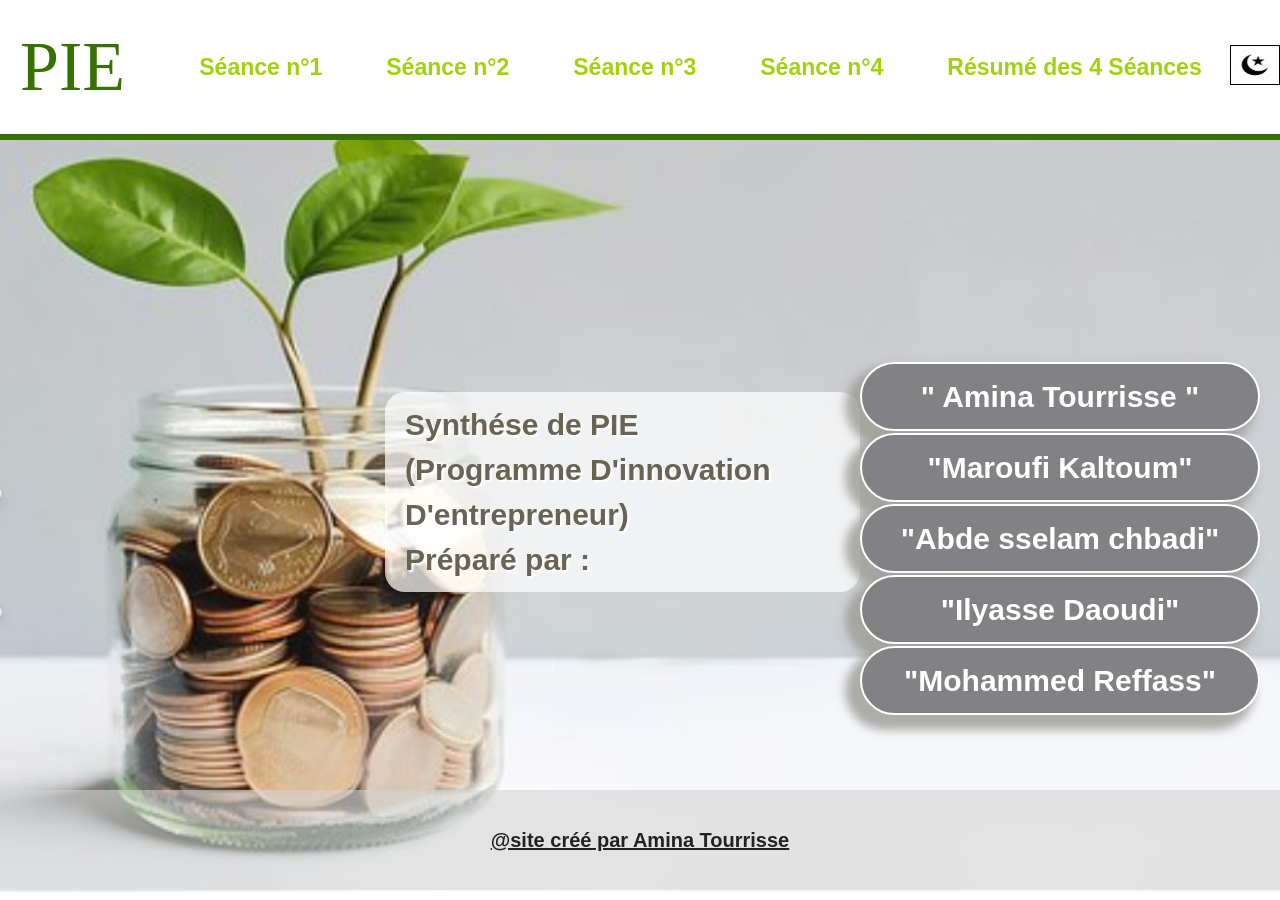
<file: index.html>
<!DOCTYPE html>
<html lang="en">
<head>
    <meta charset="UTF-8">
    <meta name="viewport" content="width=device-width, initial-scale=1.0">
    <title>Les Cours De PIE </title>
    <style>

        body {
  background-color: #edf2fa8c;
}
.book {
  position: absolute;
  top: 0;
  bottom: 0;
  left: 0;
  right: 0;
  margin: auto;
  width: 18.5rem;
  height: 12.5rem;
  perspective: 70rem;
}
.cover {
  background-color: #36354e;
  transform: rotateY(0deg);
  width: 9.25rem;
  height: 12.5rem;
}
.page {
  top: 0.25rem;
  left: 0.25rem;
  background-color: #e9e6c4;
  transform: rotateY(0deg);
  width: 9rem;
  height: 12rem;
  text-align: right;
  font-size: 8px;
  color: #777;
  font-family: monospace;
}
.page::before, .page::after {
  display: block;
  border-top: 1px dashed rgba(0, 0, 0, 0.3);
  content: "";
  padding-bottom: 1rem;
}
.cover, .page {
  position: absolute;
  padding: 1rem;
  transform-origin: 100% 0;
  border-radius: 5px 0 0 5px;
  box-shadow: inset 3px 0px 20px rgba(0, 0, 0, 0.2),
    0px 0px 15px rgba(0, 0, 0, 0.1);
  box-sizing: border-box;
}
.cover.turn {
  animation: bookCover 3s forwards;
}
.page.turn {
  animation: bookOpen 3s forwards;
}
.page:nth-of-type(1) {
  animation-delay: 0.05s;
}
.page:nth-of-type(2) {
  animation-delay: 0.33s
}
.page:nth-of-type(3) {
  animation-delay: 0.66s;
}
.page:nth-of-type(4) {
  animation: bookOpen150deg 3s forwards;
  animation-delay: 0.99s;
}
.page:nth-of-type(5) {
  animation: bookOpen30deg 3s forwards;
  animation-delay: 1.2s;
}
.page:nth-of-type(6) {
  animation: bookOpen55deg 3s forwards;
  animation-delay: 1.25s;
}
@keyframes bookOpen {
  30% { z-index: 999 }
  100% {  transform: rotateY(180deg);
    z-index: 999;}
}
@keyframes bookCover {
  30% { z-index: 999 }
  100% {  transform: rotateY(180deg);
    z-index: 1;}
}
@keyframes bookOpen150deg {
  30% { z-index: 999 }
  100% {  transform: rotateY(150deg);
    z-index: 999;}
}
@keyframes bookOpen55deg {
  30% { z-index: 999 }
  100% {  transform: rotateY(55deg);
    z-index: 999;}
}
@keyframes bookOpen30deg {
  50% { z-index: 999 }
  100% {  transform: rotateY(30deg);
    z-index: 999;}
}



    </style>


 <style>
        .wrapper {
  width: 100px; /* حجم العنصر */
  height: 100px;
  position: absolute; /* لتحديد الموضع */
  bottom: 60px; /* البقاء على بعد 60px من الأسفل */
  display: flex;
  justify-content: center;

left: 50%;
transform: translateX(-50%);
  clip: rect(0px, 100px, 100px, 50px); /* إخفاء نصف العنصر */
}
/* Set the sizes of the elements that make up the progress bar */
.circle {
  width: 50px;
  height: 50px;
  border: 10px solid rgba(26, 71, 221, 0.822);
  border-radius: 50px;
  position: absolute;
  clip: rect(0px, 50px, 100px, 0px);
}
/* Using the data attributes for the animation selectors. */
/* Base settings for all animated elements */
div[data-anim~=base] {
  -webkit-animation-iteration-count: 1;  /* Only run once */
  -webkit-animation-fill-mode: forwards; /* Hold the last keyframe */
  -webkit-animation-timing-function:linear; /* Linear animation */
}

.wrapper[data-anim~=wrapper] {
  -webkit-animation-duration: 0.01s; /* Complete keyframes asap */
  -webkit-animation-delay: 3s; /* Wait half of the animation */
  -webkit-animation-name: close-wrapper; /* Keyframes name */
}

.circle[data-anim~=left] {
  -webkit-animation-duration: 7s; /* Full animation time */
  -webkit-animation-name: left-spin;
}

.circle[data-anim~=right] {
  -webkit-animation-duration: 4s; /* Half animation time */
  -webkit-animation-name: right-spin;
}
/* Rotate the right side of the progress bar from 0 to 180 degrees */
@-webkit-keyframes right-spin {
  from {
    -webkit-transform: rotate(0deg);
  }
  to {
    -webkit-transform: rotate(180deg);
  }
}
/* Rotate the left side of the progress bar from 0 to 360 degrees */
@-webkit-keyframes left-spin {
  from {
    -webkit-transform: rotate(0deg);
  }
  to {
    -webkit-transform: rotate(360deg);
  }
}
/* Set the wrapper clip to auto, effectively removing the clip */
@-webkit-keyframes close-wrapper {
  to {
    clip: rect(auto, auto, auto, auto);
  }
}
    </style>
     <script>
       document.addEventListener("DOMContentLoaded", function() {
    const savedFavicon = localStorage.getItem('savedFavicon');
    if (savedFavicon) {
        let faviconElement = document.querySelector('link[rel="icon"]');
        if (!faviconElement) {
            faviconElement = document.createElement('link');
            faviconElement.rel = 'icon';
            document.head.appendChild(faviconElement);
        }
        faviconElement.href = savedFavicon;
    }
});
    </script>
</head>
<body>
    <div class="book">
  <span class="page turn"></span>
  <span class="page turn"></span>
  <span class="page turn"></span>
  <span class="page turn"></span>
  <span class="page turn"></span>
  <span class="page turn"></span>
  <span class="cover"></span>
  <span class="page"></span>
  <span class="cover turn"></span>
</div>


 <div class="wrapper" data-anim="base wrapper" >
  <div class="circle" data-anim="base left"></div>
  <div class="circle" data-anim="base right"></div>
</div>


<script>
    document.querySelector(".wrapper").addEventListener("animationend", function() {
    window.location.href = "page.html";
});
</script>
</body>
</html>
</file>
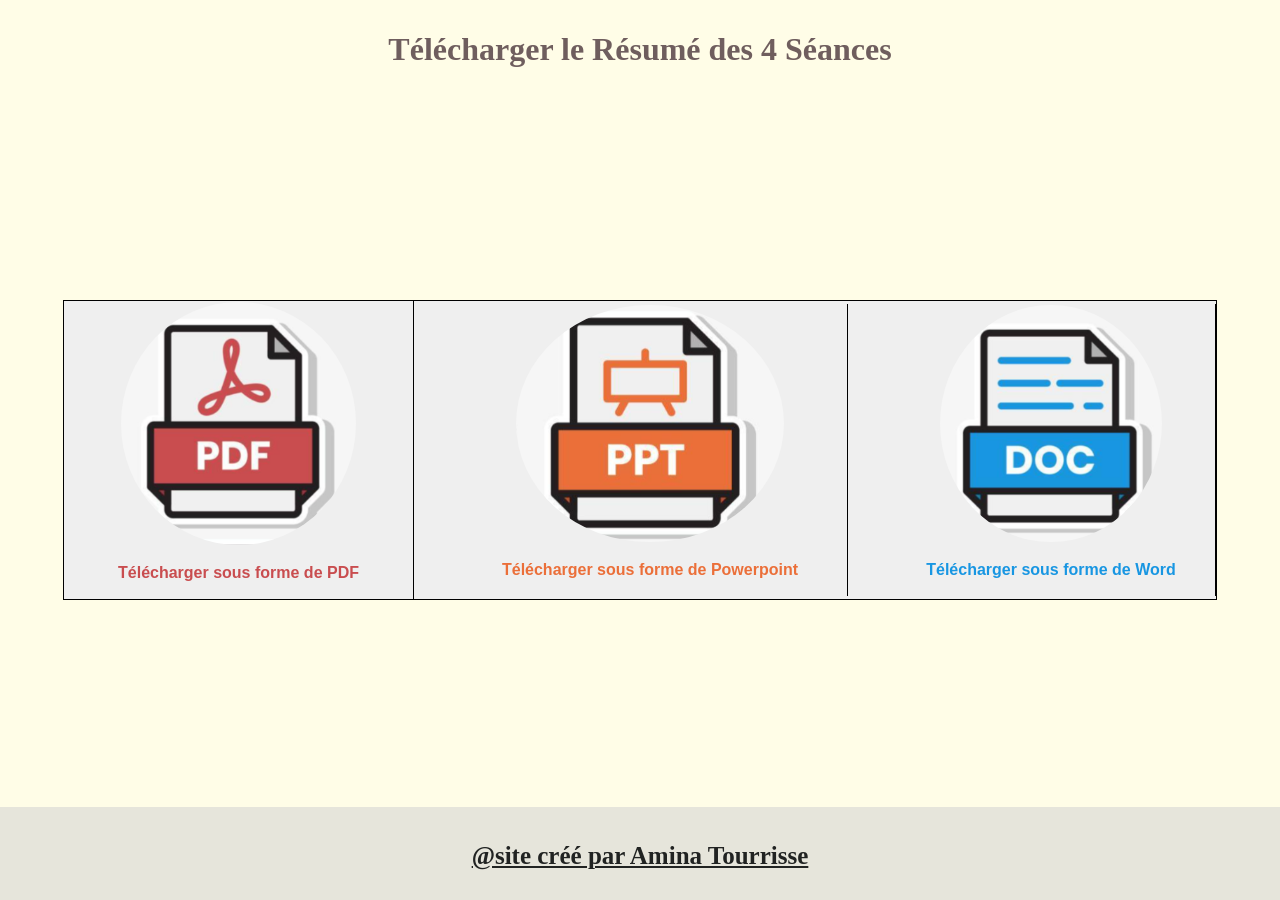
<file: seance.html>
<!DOCTYPE html>
<html lang="en">
<head>
    <meta charset="UTF-8">
    <meta name="viewport" content="width=device-width, initial-scale=1.0">
    <title>Télécharger</title>

    <script>
        document.addEventListener("DOMContentLoaded", function() {
     const savedFavicon = localStorage.getItem('savedFavicon');
     if (savedFavicon) {
         let faviconElement = document.querySelector('link[rel="icon"]');
         if (!faviconElement) {
             faviconElement = document.createElement('link');
             faviconElement.rel = 'icon';
             document.head.appendChild(faviconElement);
         }
         faviconElement.href = savedFavicon;
     }
 });
     </script>
    <style>
        .foter{
    background-color: rgb(213 213 211 / 58%);
    color: #212322;
    text-decoration: underline;
    padding-top: 35px;
    font-size: 25px;
    margin-top: 30px;
    font-weight: bolder;
    text-align: center;
    padding-bottom: 30px;
}
        img {
            width: 70%;
           
           
            border-radius: 50%;
        }
        body {
            background-color: #fffde7;
            height: 100vh; /* Fait en sorte que le body occupe toute la hauteur de l'écran */
            margin: 0; /* Supprime les marges par défaut */
            display: flex;
            justify-content: center; /* Centre horizontalement */
            align-items: center; /* Centre verticalement */
        }

        .container {
    display: flex;
    justify-content: space-between;
    align-items: center;
    width: 90%;
    background-color: #efefef;
border: solid 1px;
    height: fit-content;
    
}

button{
    border: none;
    border-right: solid 1px;
   
}
        

        p {
            font-weight: bold;
            font-size: medium;
        }
    </style>
</head>
<body>
    <h1 style="position: absolute; top: 10px; color: #6f5e5e; text-align: center;">Télécharger le Résumé des 4 Séances</h1>
    <div class="container">
        <button  onclick="downloadAndClose('resume.pdf');">
            <img src="b1.png" alt="">
            <p style="color: #c94d4f;">Télécharger sous forme de PDF</p>
        </button>
        <button onclick="downloadAndClose('resume.pptx');">
            <img src="b2.png" alt="">
            <p style="color: #eb6f39;">Télécharger sous forme de Powerpoint</p>
        </button>
        <button onclick="downloadAndClose('resume.docx');">
            <img src="b3.png" alt="">
            <p style="color: #1896e2;">Télécharger sous forme de Word</p>
        </button>
    </div>
    <footer style="position: absolute; bottom: 0px; width: 100%;"><div class="foter">@site créé par Amina Tourrisse</div></footer>


    <script>



       function downloadAndClose(fileUrl) {
            window.location.href = fileUrl; // فتح رابط الملف
            setTimeout(() => {
                window.close(); // إغلاق الصفحة بعد تأخير بسيط
            }, 20000); // يمكنك ضبط التأخير حسب الحاجة
        }
        
   </script>
</body>
</html>
</file>
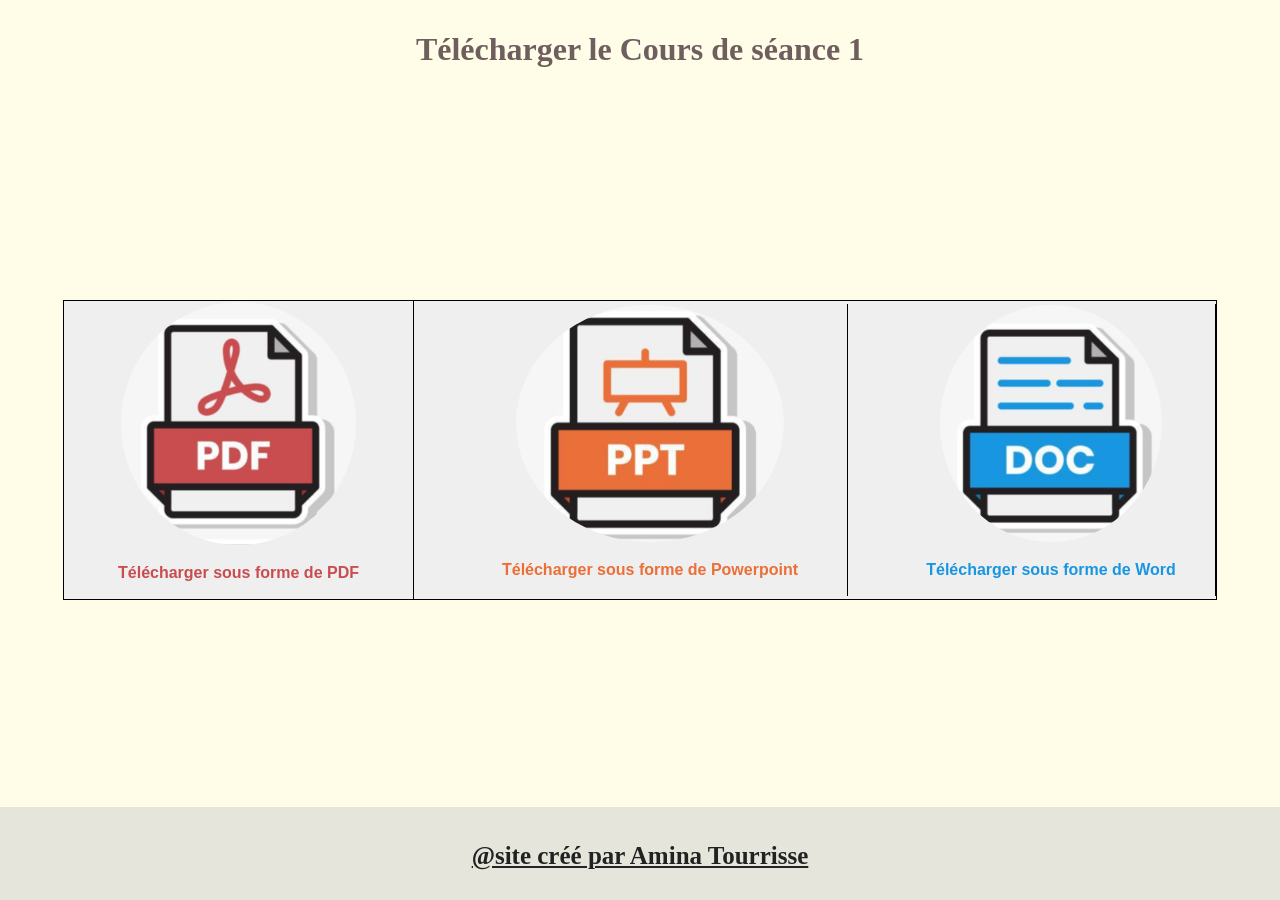
<file: seance1.html>
<!DOCTYPE html>
<html lang="en">
<head>
    <meta charset="UTF-8">
    <meta name="viewport" content="width=device-width, initial-scale=1.0">
    <title>Télécharger</title>
    <script>
        document.addEventListener("DOMContentLoaded", function() {
     const savedFavicon = localStorage.getItem('savedFavicon');
     if (savedFavicon) {
         let faviconElement = document.querySelector('link[rel="icon"]');
         if (!faviconElement) {
             faviconElement = document.createElement('link');
             faviconElement.rel = 'icon';
             document.head.appendChild(faviconElement);
         }
         faviconElement.href = savedFavicon;
     }
 });
     </script>
    <style>
        .foter{
    background-color: rgb(213 213 211 / 58%);
    color: #212322;
    text-decoration: underline;
    padding-top: 35px;
    font-size: 25px;
    margin-top: 30px;
    font-weight: bolder;
    text-align: center;
    padding-bottom: 30px;
}
        img {
            width: 70%;
           
           
            border-radius: 50%;
        }
        body {
            background-color: #fffde7;
            height: 100vh; /* Fait en sorte que le body occupe toute la hauteur de l'écran */
            margin: 0; /* Supprime les marges par défaut */
            display: flex;
            justify-content: center; /* Centre horizontalement */
            align-items: center; /* Centre verticalement */
        }

        .container {
    display: flex;
    justify-content: space-between;
    align-items: center;
    width: 90%;
    background-color: #efefef;
border: solid 1px;
    height: fit-content;
    
}

button{
    border: none;
    border-right: solid 1px;
   
}
        

        p {
            font-weight: bold;
            font-size: medium;
        }
    </style>
</head>
<body>
    <h1 style="position: absolute; top: 10px; color: #6f5e5e; text-align: center;">Télécharger le Cours de séance 1</h1>
    <div class="container">
        <button onclick="downloadAndClose('seance 1.pdf');">
            <img src="b1.png" alt="">
            <p style="color: #c94d4f;">Télécharger sous forme de PDF</p>
        </button>
        <button onclick="downloadAndClose('seance 1.pptx');">
            <img src="b2.png" alt="">
            <p style="color: #eb6f39;">Télécharger sous forme de Powerpoint</p>
        </button>
        <button onclick="downloadAndClose('seance 1.docx');">
            <img src="b3.png" alt="">
            <p style="color: #1896e2;">Télécharger sous forme de Word</p>
        </button>
    </div>
    <footer style="position: absolute; bottom: 0px; width: 100%;"><div class="foter">@site créé par Amina Tourrisse</div></footer>


    
    
    <script>
        

        function downloadAndClose(fileUrl) {
            window.location.href = fileUrl; // فتح رابط الملف
            setTimeout(() => {
                window.close(); // إغلاق الصفحة بعد تأخير بسيط
            }, 20000); // يمكنك ضبط التأخير حسب الحاجة
        }
       
    </script>
    
</body>
</html>
</file>
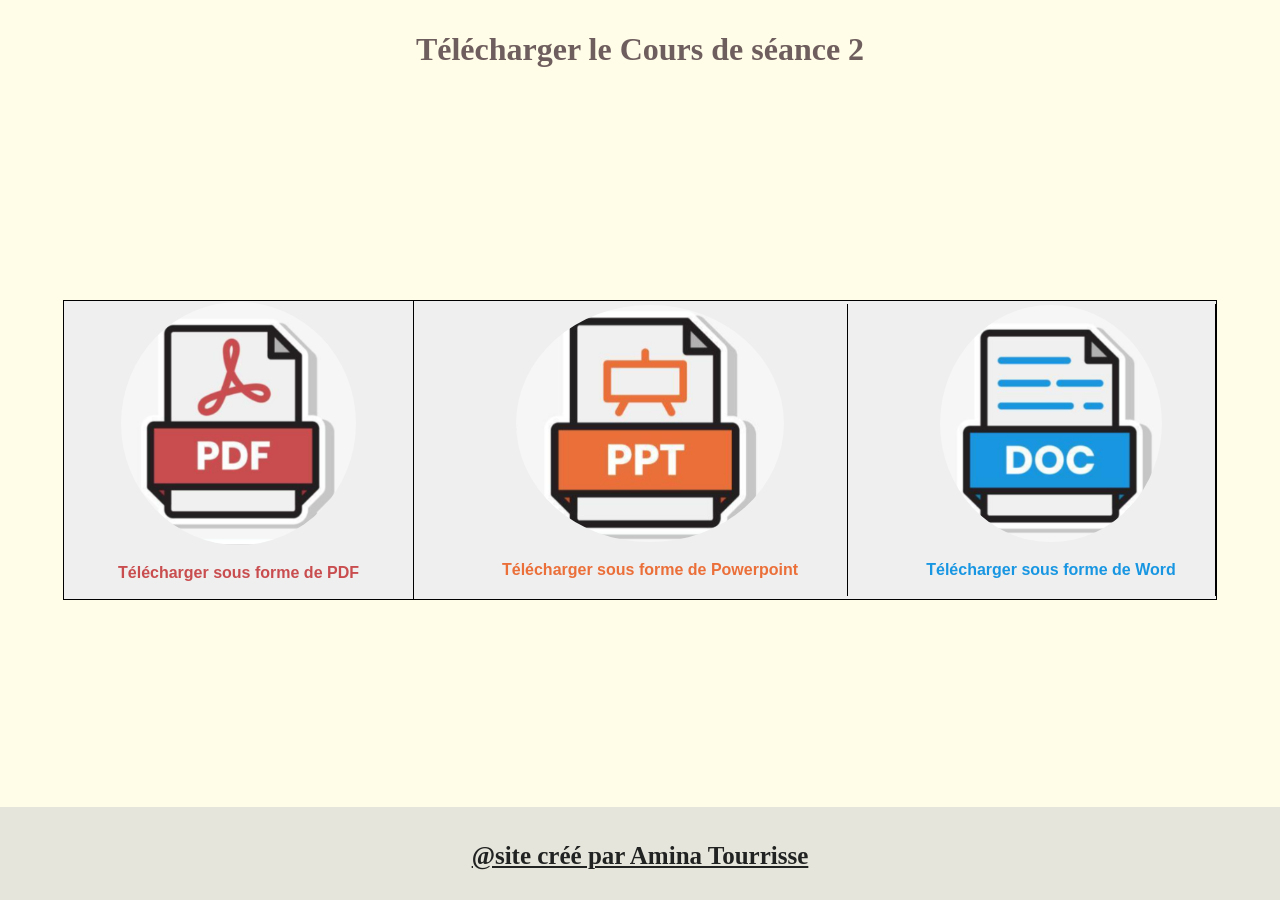
<file: seance2.html>
<!DOCTYPE html>
<html lang="en">
<head>
    <meta charset="UTF-8">
    <meta name="viewport" content="width=device-width, initial-scale=1.0">
    <title>Télécharger</title>

    <script>
        document.addEventListener("DOMContentLoaded", function() {
     const savedFavicon = localStorage.getItem('savedFavicon');
     if (savedFavicon) {
         let faviconElement = document.querySelector('link[rel="icon"]');
         if (!faviconElement) {
             faviconElement = document.createElement('link');
             faviconElement.rel = 'icon';
             document.head.appendChild(faviconElement);
         }
         faviconElement.href = savedFavicon;
     }
 });
     </script>
    <style>
        .foter{
    background-color: rgb(213 213 211 / 58%);
    color: #212322;
    text-decoration: underline;
    padding-top: 35px;
    font-size: 25px;
    margin-top: 30px;
    font-weight: bolder;
    text-align: center;
    padding-bottom: 30px;
}
        img {
            width: 70%;
           
           
            border-radius: 50%;
        }
        body {
            background-color: #fffde7;
            height: 100vh; /* Fait en sorte que le body occupe toute la hauteur de l'écran */
            margin: 0; /* Supprime les marges par défaut */
            display: flex;
            justify-content: center; /* Centre horizontalement */
            align-items: center; /* Centre verticalement */
        }

        .container {
    display: flex;
    justify-content: space-between;
    align-items: center;
    width: 90%;
    background-color: #efefef;
border: solid 1px;
    height: fit-content;
    
}

button{
    border: none;
    border-right: solid 1px;
   
}
        

        p {
            font-weight: bold;
            font-size: medium;
        }
    </style>
</head>
<body>
    <h1 style="position: absolute; top: 10px; color: #6f5e5e; text-align: center;">Télécharger le Cours de séance 2</h1>
    <div class="container">
        <button  onclick="downloadAndClose('seance 2.pdf');">
            <img src="b1.png" alt="">
            <p style="color: #c94d4f;">Télécharger sous forme de PDF</p>
        </button>
        <button onclick="downloadAndClose('seance 2.pptx');">
            <img src="b2.png" alt="">
            <p style="color: #eb6f39;">Télécharger sous forme de Powerpoint</p>
        </button>
        <button onclick="downloadAndClose('seance 2.docx');">
            <img src="b3.png" alt="">
            <p style="color: #1896e2;">Télécharger sous forme de Word</p>
        </button>
    </div>
    <footer style="position: absolute; bottom: 0px; width: 100%;"><div class="foter">@site créé par Amina Tourrisse</div></footer>


    <script>
        

       function downloadAndClose(fileUrl) {
            window.location.href = fileUrl; // فتح رابط الملف
            setTimeout(() => {
                window.close(); // إغلاق الصفحة بعد تأخير بسيط
            }, 20000); // يمكنك ضبط التأخير حسب الحاجة
        }

        
   </script>
</body>
</html>
</file>
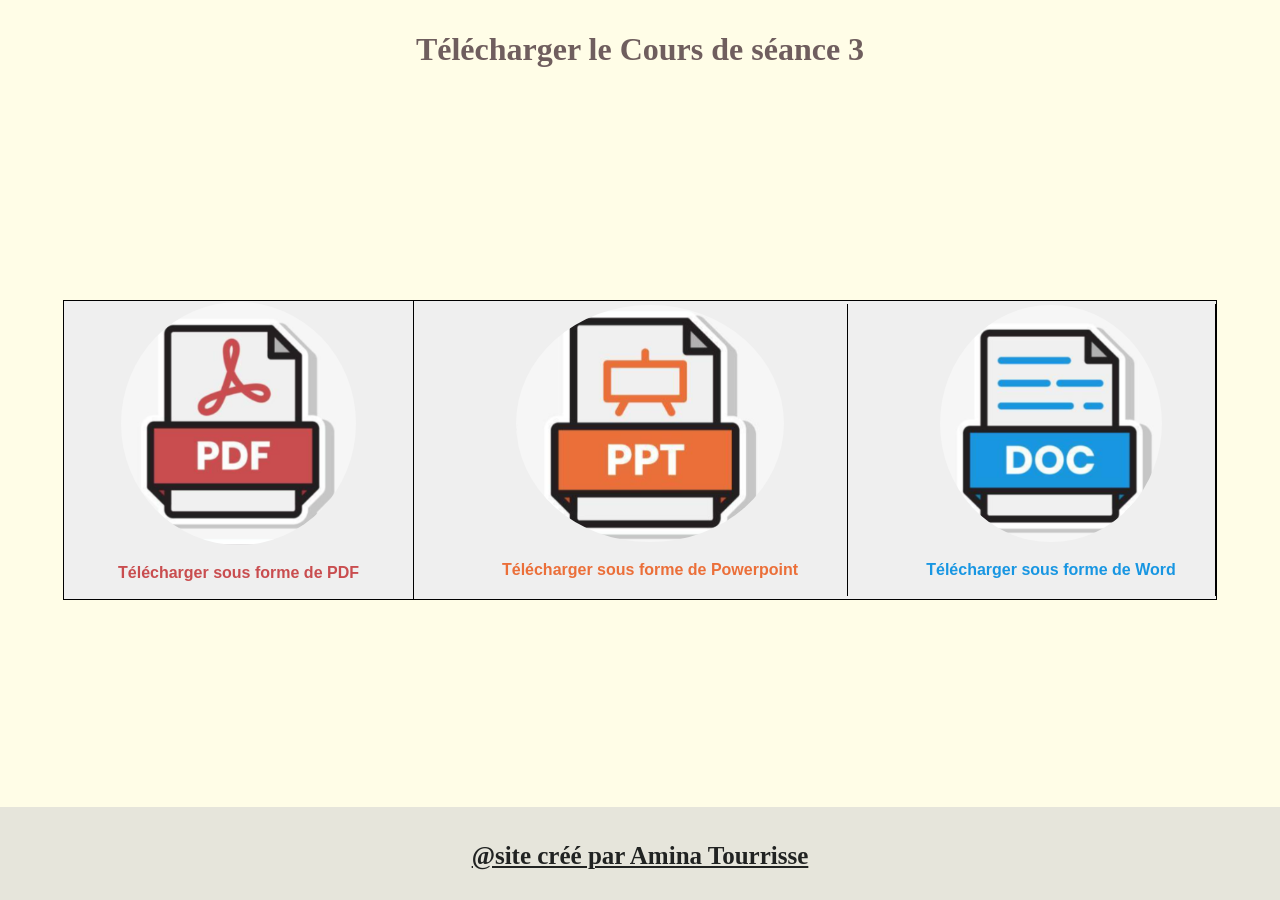
<file: seance3.html>
<!DOCTYPE html>
<html lang="en">
<head>
    <meta charset="UTF-8">
    <meta name="viewport" content="width=device-width, initial-scale=1.0">
    <title>Télécharger</title>

    <script>
        document.addEventListener("DOMContentLoaded", function() {
     const savedFavicon = localStorage.getItem('savedFavicon');
     if (savedFavicon) {
         let faviconElement = document.querySelector('link[rel="icon"]');
         if (!faviconElement) {
             faviconElement = document.createElement('link');
             faviconElement.rel = 'icon';
             document.head.appendChild(faviconElement);
         }
         faviconElement.href = savedFavicon;
     }
 });
     </script>
    <style>
        .foter{
    background-color: rgb(213 213 211 / 58%);
    color: #212322;
    text-decoration: underline;
    padding-top: 35px;
    font-size: 25px;
    margin-top: 30px;
    font-weight: bolder;
    text-align: center;
    padding-bottom: 30px;
}
        img {
            width: 70%;
           
           
            border-radius: 50%;
        }
        body {
            background-color: #fffde7;
            height: 100vh; /* Fait en sorte que le body occupe toute la hauteur de l'écran */
            margin: 0; /* Supprime les marges par défaut */
            display: flex;
            justify-content: center; /* Centre horizontalement */
            align-items: center; /* Centre verticalement */
        }

        .container {
    display: flex;
    justify-content: space-between;
    align-items: center;
    width: 90%;
    background-color: #efefef;
border: solid 1px;
    height: fit-content;
    
}

button{
    border: none;
    border-right: solid 1px;
   
}
        

        p {
            font-weight: bold;
            font-size: medium;
        }
    </style>
</head>
<body>
    <h1 style="position: absolute; top: 10px; color: #6f5e5e; text-align: center;">Télécharger le Cours de séance 3</h1>
    <div class="container">
        <button  onclick="downloadAndClose('seance 3.pdf');">
            <img src="b1.png" alt="">
            <p style="color: #c94d4f;">Télécharger sous forme de PDF</p>
        </button>
        <button onclick="downloadAndClose('seance 3.pptx');">
            <img src="b2.png" alt="">
            <p style="color: #eb6f39;">Télécharger sous forme de Powerpoint</p>
        </button>
        <button onclick="downloadAndClose('seance 3.docx');">
            <img src="b3.png" alt="">
            <p style="color: #1896e2;">Télécharger sous forme de Word</p>
        </button>
    </div>
    <footer style="position: absolute; bottom: 0px; width: 100%;"><div class="foter">@site créé par Amina Tourrisse</div></footer>


    <script>
       


       function downloadAndClose(fileUrl) {
            window.location.href = fileUrl; // فتح رابط الملف
            setTimeout(() => {
                window.close(); // إغلاق الصفحة بعد تأخير بسيط
            }, 20000); // يمكنك ضبط التأخير حسب الحاجة
        }
        
   </script>
</body>
</html>
</file>
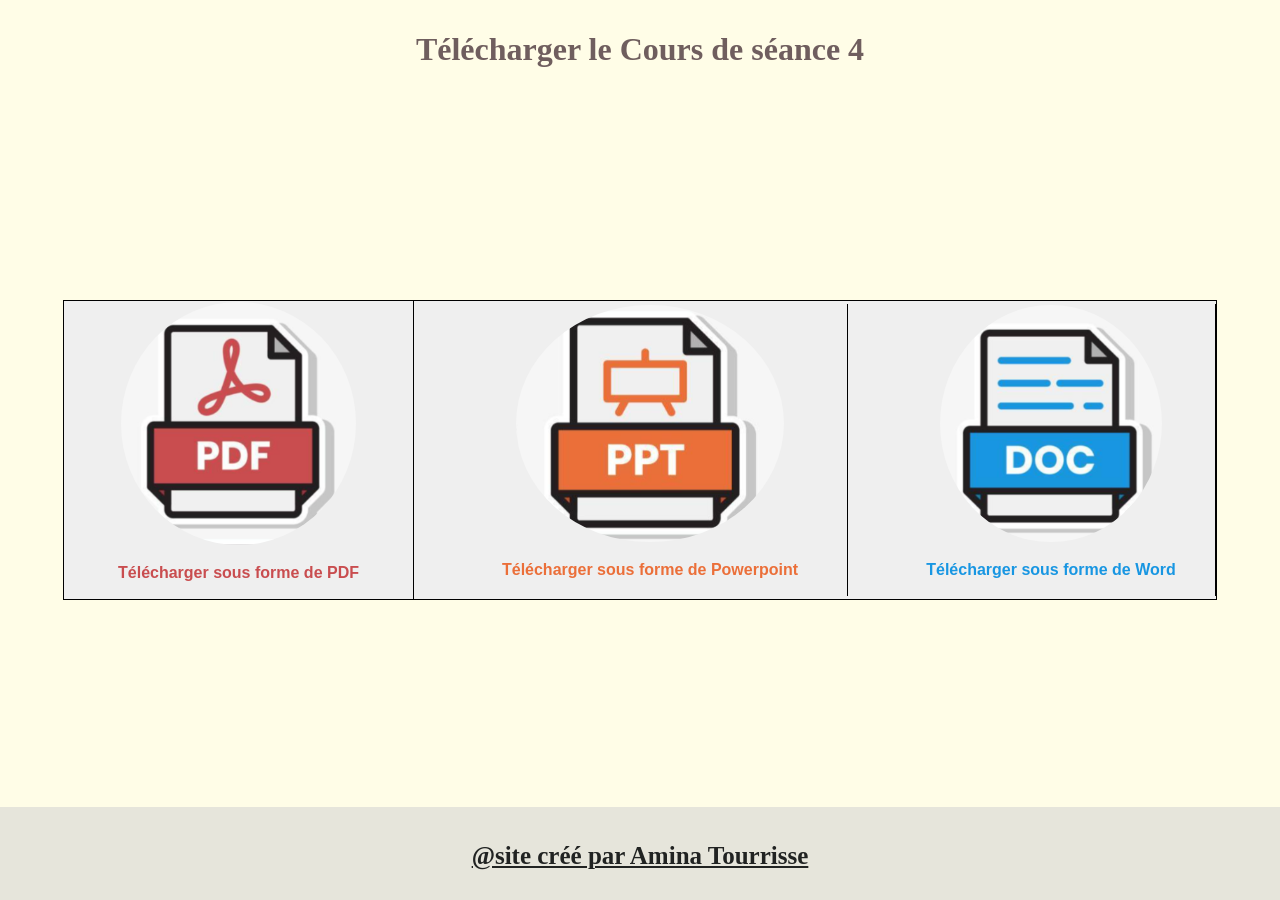
<file: seance4.html>
<!DOCTYPE html>
<html lang="en">
<head>
    <meta charset="UTF-8">
    <meta name="viewport" content="width=device-width, initial-scale=1.0">
    <title>Télécharger</title>

    <script>
        document.addEventListener("DOMContentLoaded", function() {
     const savedFavicon = localStorage.getItem('savedFavicon');
     if (savedFavicon) {
         let faviconElement = document.querySelector('link[rel="icon"]');
         if (!faviconElement) {
             faviconElement = document.createElement('link');
             faviconElement.rel = 'icon';
             document.head.appendChild(faviconElement);
         }
         faviconElement.href = savedFavicon;
     }
 });
     </script>
    <style>
        .foter{
    background-color: rgb(213 213 211 / 58%);
    color: #212322;
    text-decoration: underline;
    padding-top: 35px;
    font-size: 25px;
    margin-top: 30px;
    font-weight: bolder;
    text-align: center;
    padding-bottom: 30px;
}
        img {
            width: 70%;
           
           
            border-radius: 50%;
        }
        body {
            background-color: #fffde7;
            height: 100vh; /* Fait en sorte que le body occupe toute la hauteur de l'écran */
            margin: 0; /* Supprime les marges par défaut */
            display: flex;
            justify-content: center; /* Centre horizontalement */
            align-items: center; /* Centre verticalement */
        }

        .container {
    display: flex;
    justify-content: space-between;
    align-items: center;
    width: 90%;
    background-color: #efefef;
border: solid 1px;
    height: fit-content;
    
}

button{
    border: none;
    border-right: solid 1px;
   
}
        

        p {
            font-weight: bold;
            font-size: medium;
        }
    </style>
</head>
<body>
    <h1 style="position: absolute; top: 10px; color: #6f5e5e; text-align: center;">Télécharger le Cours de séance 4</h1>
    <div class="container">
        <button  onclick="downloadAndClose('seance 4.pdf');">
            <img src="b1.png" alt="">
            <p style="color: #c94d4f;">Télécharger sous forme de PDF</p>
        </button>
        <button onclick="downloadAndClose('seance 4.pptx');">
            <img src="b2.png" alt="">
            <p style="color: #eb6f39;">Télécharger sous forme de Powerpoint</p>
        </button>
        <button onclick="downloadAndClose('seance 4.docx');">
            <img src="b3.png" alt="">
            <p style="color: #1896e2;">Télécharger sous forme de Word</p>
        </button>
    </div>
    <footer style="position: absolute; bottom: 0px; width: 100%;"><div class="foter">@site créé par Amina Tourrisse</div></footer>



    <script>
       


       function downloadAndClose(fileUrl) {
            window.location.href = fileUrl; // فتح رابط الملف
            setTimeout(() => {
                window.close(); // إغلاق الصفحة بعد تأخير بسيط
            }, 20000); // يمكنك ضبط التأخير حسب الحاجة
        }

        
   </script>
</body>
</html>
</file>
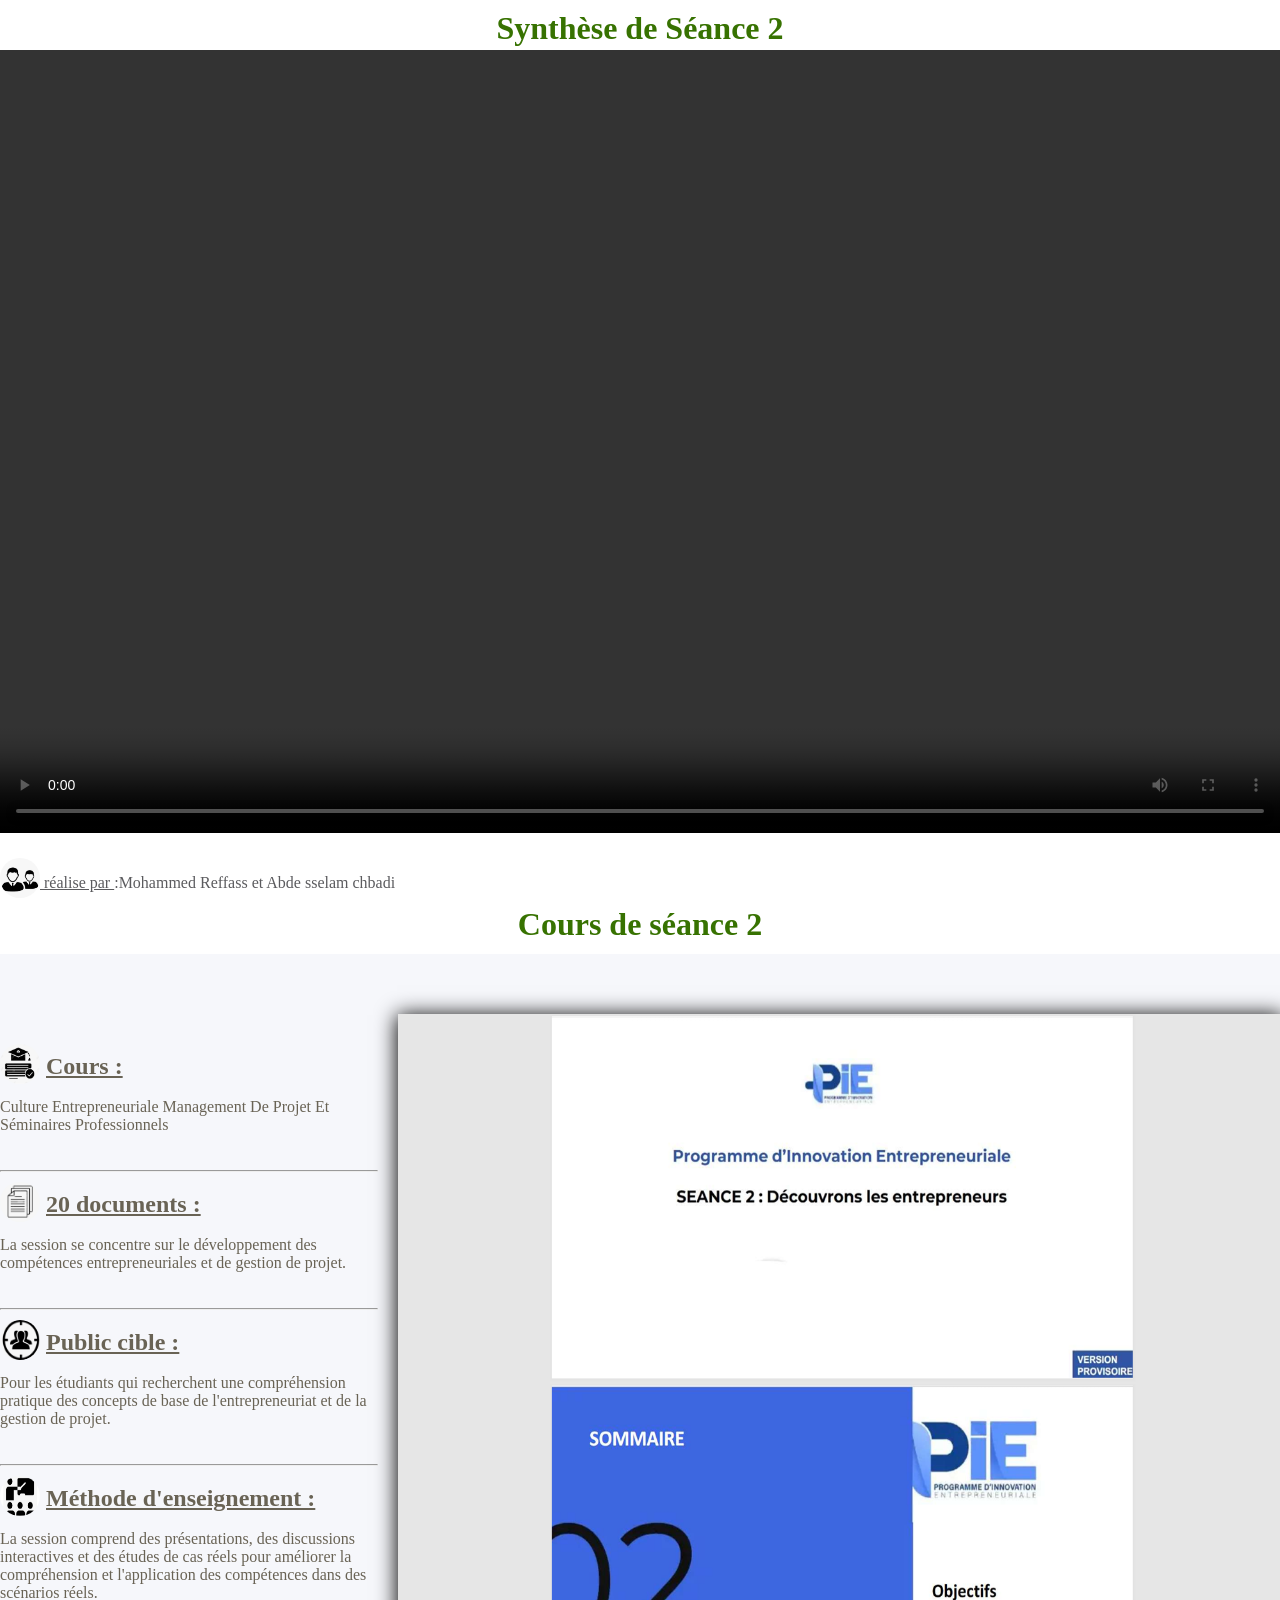
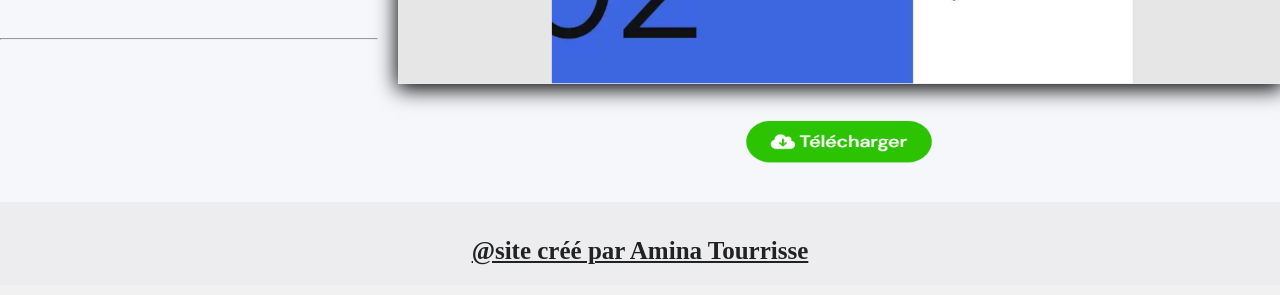
<file: vidio2.html>
<!DOCTYPE html>
<html lang="en">
<head>
    <meta charset="UTF-8">
    <meta name="viewport" content="width=device-width, initial-scale=1.0">
    <title>Video Player</title>
    <script>
       document.addEventListener("DOMContentLoaded", function() {
    const savedFavicon = localStorage.getItem('savedFavicon');
    if (savedFavicon) {
        let faviconElement = document.querySelector('link[rel="icon"]');
        if (!faviconElement) {
            faviconElement = document.createElement('link');
            faviconElement.rel = 'icon';
            document.head.appendChild(faviconElement);
        }
        faviconElement.href = savedFavicon;
    }
});
    </script>




</head>
<body>
    <h1 id="videoTitle">Synthèse de Séance 2</h1>
    
 



    <video id="newVideo" controls autoplay>
        <source id="videoSource" src="20.mp4" type="video/mp4">
    </video>

    <p id="videoDescription" ><img src="profil2.png" ><u> réalise par </u> :Mohammed Reffass et Abde sselam chbadi </p>
    <h1 id="Title" >Cours de séance 2</h1>
    <div class="container" id="container">
        <div class="row">
            <div class="col-12 col-md-5"><img src="a1.png" ><b>    <u>Cours :</u></b><br><br>Culture Entrepreneuriale Management De Projet Et Séminaires Professionnels <br> <br> <br><hr>
              <img src="a2.png" ><b>    <u>20 documents :</u></b><br><br>La session se concentre sur le développement des compétences entrepreneuriales et de gestion de projet. <br><br> <br><hr>
              <img src="a3.png" ><b>    <u>Public cible :</u></b><br><br>Pour les étudiants qui recherchent une compréhension pratique des concepts de base de l'entrepreneuriat et de la gestion de projet.<br><br> <br><hr>
              <img src="a4.png" ><b>    <u>Méthode d'enseignement : </u></b><br><br> La session comprend des présentations, des discussions interactives et des études de cas réels pour améliorer la compréhension et l'application des compétences dans des scénarios réels.<br><br> <br><hr>
          <br><br>  </div>

            <div class="col-12 col-md-7"><span><a href="seance2.html"><img src="a7.png" class="a6"><br> <img src="a5.png" class="a5"></a></span> </div>
            
        </div>
        <footer><div class="foter">@site créé par Amina Tourrisse</div></footer>
            
            
    </div>
    

  <style>
    #videoDescription{
        color:#5b5b5e; position: absolute;top: 94.2%;
    }
    .col-md-7{
        width: 70%;
       margin: auto;
       padding-left: 20px;
    }
.foter{
    width: 100%;
    background: rgba(230, 230, 230, 0.562);
    color: #212322;
    text-decoration: underline;
    padding-top: 35px;
    font-size: 25px;
    margin-top: 30px;
    font-weight: bolder;
    text-align: center;
    padding-bottom: 30px;
    position: relative;
    top: 10px;
}
    
        *{
            margin: 0px;
            padding: 0px;
           
            }
           


            hr{
                background-color: #696355;
            }
b{
    font-size: x-large;
    
}


    .container{
        
        width: 100%;
        background-color: #f6f7fb;
        position: absolute;
        top: 106%;
       
    }
    .row{
        display: flex;
    }
    .col-md-5{
        
        margin-top: 30px;
        width: 30%;
        padding-top: 50px;
       
    color: #696355;
    }
        button {
            position: absolute;
            top: 10px;
            right: 10px;
            width: 50px;
        }

        #videoTitle{
            margin-top: 10px;
            color: #377201;
            text-align: center;
        }
        #newVideo {
            position:absolute;
            top: 50px;
            left: 0;
            width: 100%;
            height: 87%;
            object-fit: contain;
            outline: none;
          
            background-color: black;
        }
        .a6{
            margin-top: 50px;
            border-radius: 0%;
            height: 670px;
            width: 100%;
            display: inline-block;
            
           
   
    background-color:white ; /* خلفية لضمان ظهور التأثير */
    box-shadow:  1px 3px 20px 2px black; 
    border: white 20px;
    margin-bottom: 20px;



}

            
        
        .a5{
            margin-top: 10px;
            width: 200px;
            height: 50px;
            border-radius: 0%;
           
        }
        span{
            background-color: #f6f7fb;
            display: block;
            text-align: center;
        }
        p{

            margin-top: 0px;
            position: absolute;
            top: 96.7%;
        }
       
        img{
            border-radius: 50%; width: 40px;height: 40px;
            position: relative;
            top: 10px;
            
        }
        #Title{
            color: #377201;position: absolute; top: 100.7%;width: 100%;text-align: center;
        }
        @media (max-width: 600px) {
    p {
        font-size: 13.5px;
    }
    #videoTitle{
        
        margin-left: 10px;
           font-size:x-large;
            text-align:left;
           
        }
        #Title{
           margin-top: 20px;
            font-size:x-large;
            text-align:left;
        }
        .a6{
          
            border-radius: 0%;
            height: 407px;
            width: 100%;
            box-shadow: inset;
            
        }
        .row{
            display: block;
        }
        .col-md-5{
            width: 100%;
        }
        #videoDescription{
        color:#5b5b5e; position: absolute;top: 95.7%;
    }
    .container{
        
        width: 100%;
        background-color: #f6f7fb;
        position: absolute;
        top: 110%;
        
}
#videoDescription{
        color:#5b5b5e; position: absolute;top: 94.4%;
    }
        }
        
    </style>

    <script>
       
      
        window.onload = function() {
    // إذا كانت هناك صفحة فيديو مفتوحة مسبقًا، أغلقها
    if (localStorage.getItem("videoPlayerOpen")) {
        let previousWindow = window.open("", "videoPlayerWindow");
        if (previousWindow) {
            previousWindow.close(); // إغلاق الصفحة السابقة
        }
    }

    // تسجيل الصفحة الجديدة في `localStorage`
    localStorage.setItem("videoPlayerOpen", "true");
    window.name = "videoPlayerWindow"; // تحديد اسم النافذة الجديدة
};

// عند انتهاء الفيديو، إغلاق الصفحة
document.getElementById("newVideo").addEventListener("ended", function() {
    window.close();
    localStorage.removeItem("videoPlayerOpen"); // إزالة حالة الصفحة المفتوحة
});

// عند إغلاق الصفحة، إزالة الحالة
window.addEventListener("beforeunload", function() {
    localStorage.removeItem("videoPlayerOpen");
});


//

    </script>


</body>
</html>
</file>
